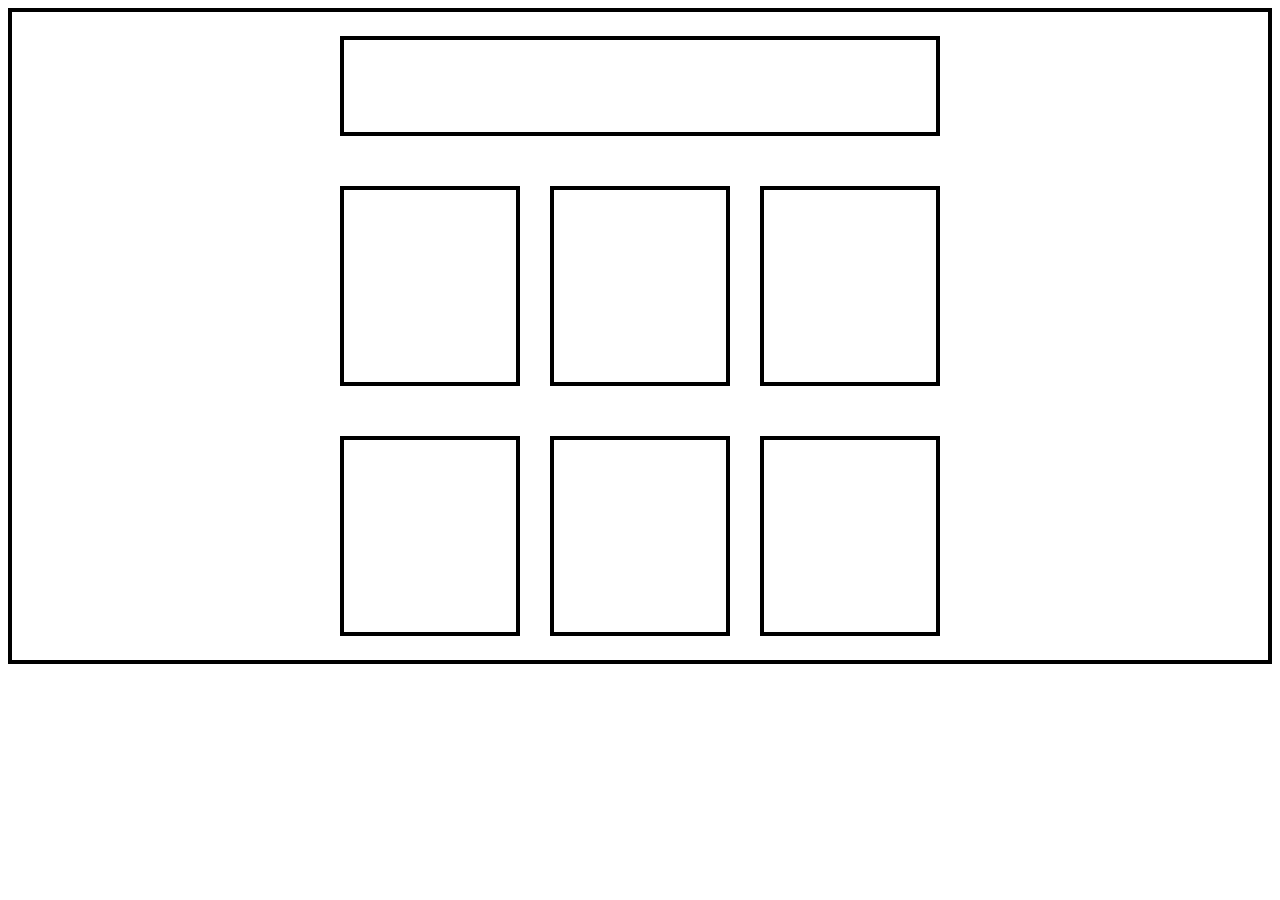
<file: index.html>
<!DOCTYPE html>
<html lang="en">

<head>

    <title>Document</title>
    <link rel="stylesheet" href="./style.css">
</head>

<body>
    <div class="container">
        <div class="row">
     
            <div class="title"></div>
        
        
                <div class="box-can">
                    <div class="box"></div>
                    <div class="box"></div>
                    <div class="box"></div>
                
                    <div class="box"></div>
                    <div class="box"></div>
                    <div class="box"></div>

                </div>
        </div>
    </div>

</body>

</html>
</file>
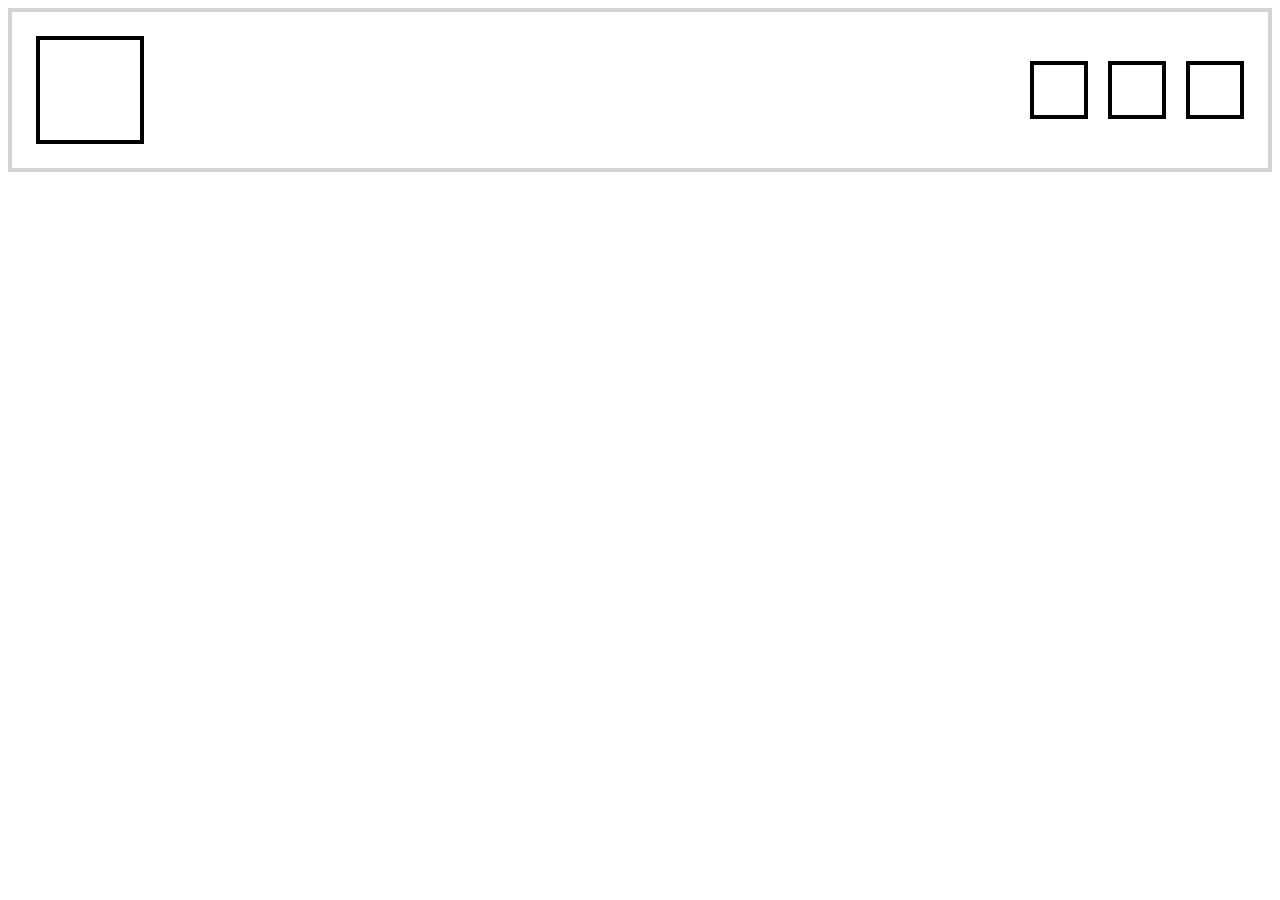
<file: Website Layout/Layout 1/index.html>
<!DOCTYPE html>
<html lang="en">

<head>

    <title>Document</title>
    <link rel="stylesheet" href="./style.css">
</head>

<body>
    <div class="container">
        <div class="box"></div>
        <div class="box-can">
            <div class="box small-box"></div>
            <div class="box small-box"></div>
            <div class="box small-box"></div>
        </div>
    </div>

</body>

</html>
</file>
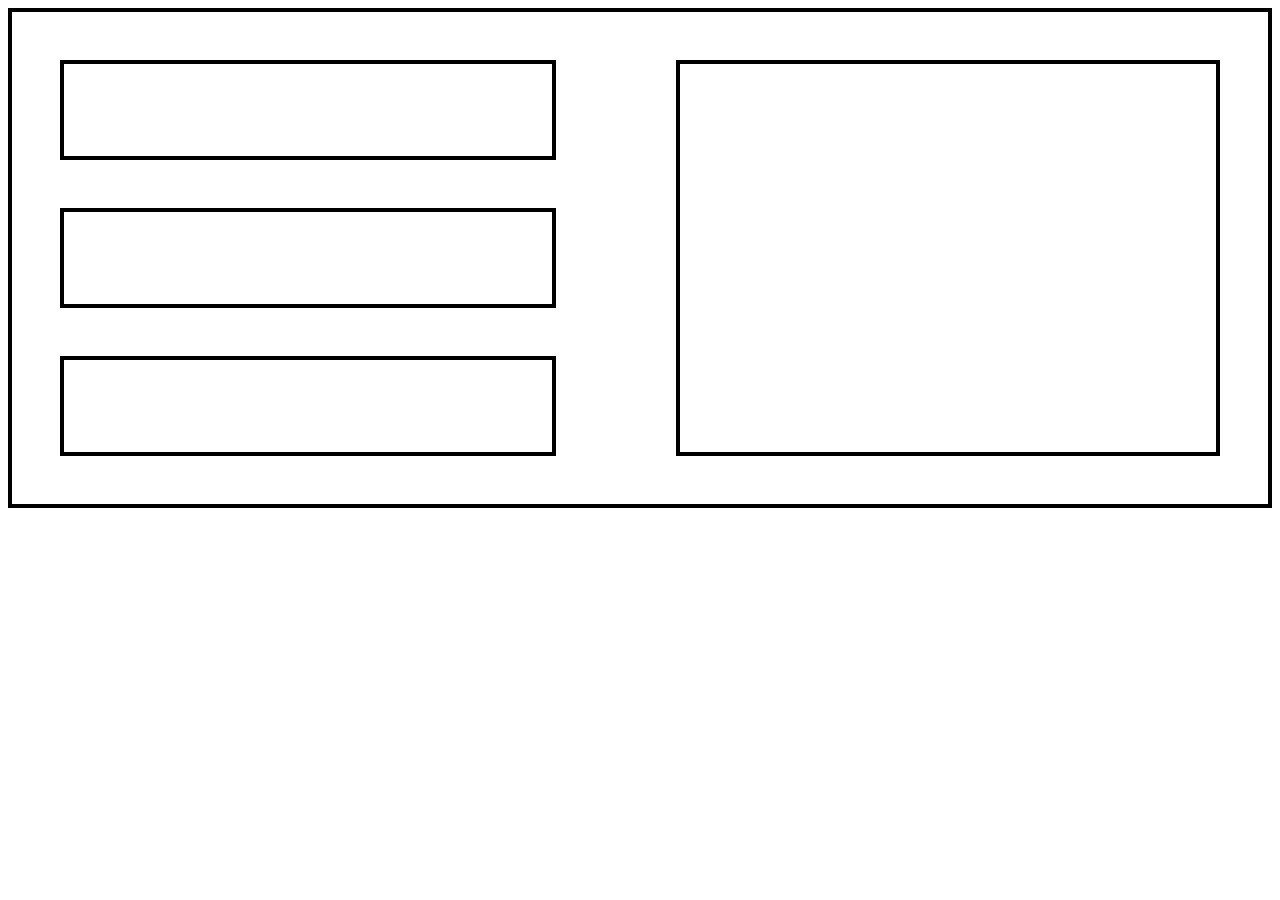
<file: Website Layout/Layout 3/index.html>
<!DOCTYPE html>
<html lang="en">

<head>

    <title>Document</title>
    <link rel="stylesheet" href="./style.css">
</head>

<body>
    <div class="container">
     
        
          
        
                <div class="box-can">
                    <div class="box small"></div>
                    <div class="box small"></div>
                    <div class="box small"></div>
                    </div>
                    

                <div class="box big-box"></div>
                
                

                
            
            
        </div>
    </div>

</body>

</html>
</file>
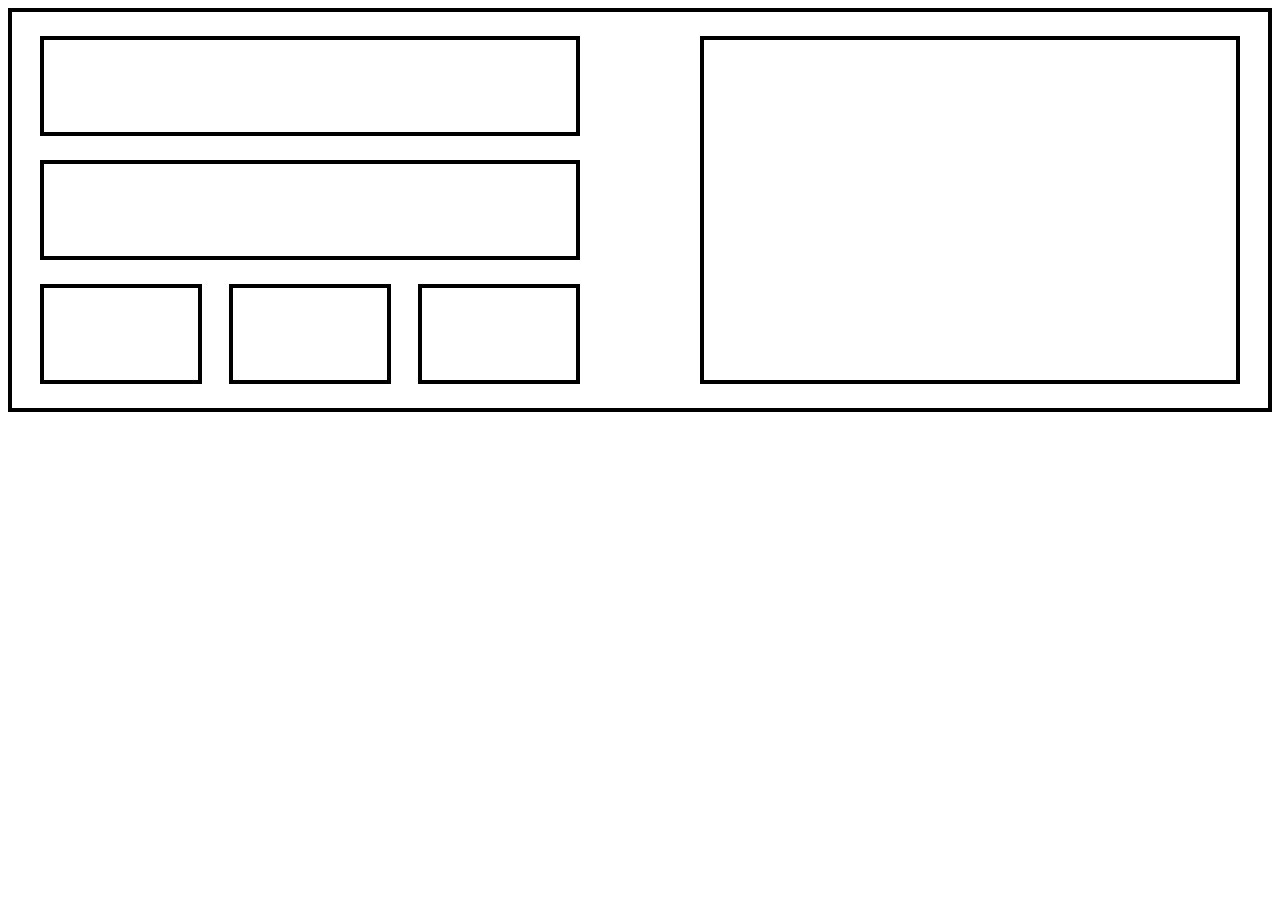
<file: Website Layout/Layout 4/index.html>
<!DOCTYPE html>
<html lang="en">

<head>

    <title>Document</title>
    <link rel="stylesheet" href="./style.css">
</head>

<body>
    <div class="container">
        <div class="row">  
            
            
            
            
            <div class="box-can">
                <div class="box small"></div>
                <div class="box small"></div>
                <div class="bw">
                    <div class="box tiny"></div>
                    <div class="box tiny"></div>
                    <div class="box tiny"></div>
                    
                </div>
            </div>
            
            <div class="box big-box"></div>
            
        </div>

    </div>




    </div>

</body>

</html>
</file>
<file: style.css>
*{
    box-sizing: border-box;
}

.container{ 
    border: 4px solid black;
    padding: 24px;  
    display: flex;
    flex-direction: column;
    
}

.row{
    width: 100%;
    max-width: 600px;
    margin: 0 auto;

}

.title{
    width: 100%;
    height: 100px;
    border: 4px solid black;    
}

.box{
    border: 4px black solid;
    width: 30%;
    height: 200px;
    margin-top: 50px;
}


.box-can{
    display: flex;
    flex-wrap: wrap;
    justify-content: space-between; 
}
</file>
<file: Website Layout/Layout 1/style.css>
.box{
    border: 4px black solid;
    width: 100px;
    height: 100px;
}

.small-box{
    width: 50px;
    height: 50px;
    margin-left: 20px;


  
}
.container{
    display: flex;
    justify-content: space-between;
    border: 4px lightgray solid;
    padding: 24px;
}

.box-can{
    display: flex;
    align-items: center;
  
    
}
</file>
<file: Website Layout/Layout 3/style.css>
*{
    box-sizing: border-box;
}

.container{ 
    border: 4px solid black;
    padding: 24px; 
    display: flex;
    justify-content: space-between;
    
}


   

.box-can{

    display: flex;
    flex-direction: column;
    justify-content: space-between;
    width: 45%;
    
    

}

.small{
  
    height: 100px;
    border: black solid 4px;
}

.box{
    margin: 24px;
     
}

.big-box{
    width: 45%;
 
    border: 4px solid black;
}
</file>
<file: Website Layout/Layout 4/style.css>
*{
    box-sizing: border-box;
}

.container{ 
    border: 4px solid black;
    padding: 24px; 
  
}

.row{
    width: 100%; 
    max-width: 1200px;
    display: flex;
    justify-content: space-between;
    margin: 0 auto -24px auto;

    
}
   

.box-can{

    display: flex;
    flex-direction: column;
    justify-content: space-between;
    width: 45%;
  

}

.bw{
    display: flex;
    justify-content: space-between;
}

.small{
  
    height: 100px;
   
}

.box{
     margin-bottom: 24px;
      border: 4px solid black;
}

.big-box{
    width: 45%;
 
}

.tiny{
   
    height: 100px;
    width:  30%;
}
</file>
